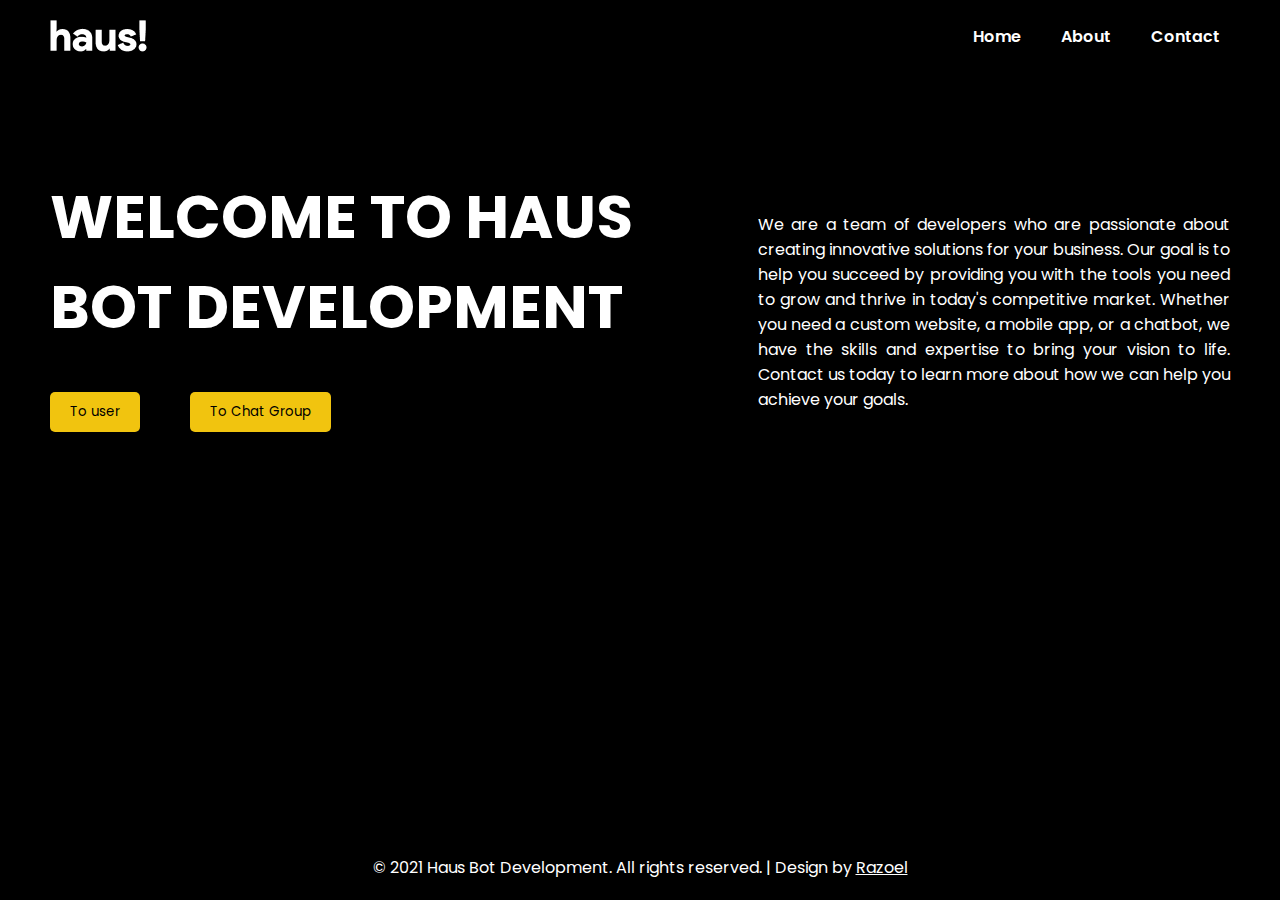
<file: index.html>
<!DOCTYPE html>
<html lang="en">
  <head>
    <meta charset="UTF-8" />
    <meta name="viewport" content="width=device-width, initial-scale=1.0" />
    <link rel="stylesheet" href="style.css" />
    <link rel="preconnect" href="https://fonts.googleapis.com" />
    <link rel="preconnect" href="https://fonts.gstatic.com" crossorigin />
    <link
      href="https://fonts.googleapis.com/css2?family=Poppins:ital,wght@0,100;0,200;0,300;0,400;0,500;0,600;0,700;0,800;0,900;1,100;1,200;1,300;1,400;1,500;1,600;1,700;1,800;1,900&display=swap"
      rel="stylesheet"
    />
    <title>Haus Bot Development</title>
  </head>
  <body>
    <head>
      <nav>
        <img src="/logotulisan.png" alt="logo haus" />
        <ul>
          <li><a>Home</a></li>
          <li><a>About</a></li>
          <li><a>Contact</a></li>
        </ul>
      </nav>
    </head>
    <!-- body section -->
    <section>
      <div class="container-body">
        <div class="content-body">
          <div class="welcome">
            <h1>WELCOME TO HAUS BOT DEVELOPMENT</h1>
            <div class="button-chat">
              <button>To user</button>
              <button id="chat-group-btn">To Chat Group</button>
            </div>
          </div>
          <p>
            We are a team of developers who are passionate about creating
            innovative solutions for your business. Our goal is to help you
            succeed by providing you with the tools you need to grow and thrive
            in today's competitive market. Whether you need a custom website, a
            mobile app, or a chatbot, we have the skills and expertise to bring
            your vision to life. Contact us today to learn more about how we can
            help you achieve your goals.
          </p>
        </div>
      </div>
    </section>
    <!-- Modal -->
    <div id="modal" class="modal">
      <div class="modal-content">
        <form id="chat-form">
          <span class="close">&times;</span>
          <h2>Chat Group</h2>
          <p>Welcome to the chat group! How can we assist you today?</p>
          <input
            type="text"
            id="message"
            placeholder="Type your message here..."
            required
          />
          <button type="submit">Send</button>
        </form>
      </div>
    </div>
    <!-- footer section -->
    <footer>
      <p>
        &copy; 2021 Haus Bot Development. All rights reserved. | Design by
        <a href="https://www.linkedin.com/in/danydarmawan/">Razoel</a>
      </p>
    </footer>

    <script>
      // Get the modal
      var modal = document.getElementById("modal");

      // Get the button that opens the modal
      var btn = document.getElementById("chat-group-btn");

      // Get the <span> element that closes the modal
      var span = document.getElementsByClassName("close")[0];

      // When the user clicks the button, open the modal
      btn.onclick = function () {
        modal.style.display = "block";
      };

      // When the user clicks on <span> (x), close the modal
      span.onclick = function () {
        modal.style.display = "none";
      };

      // When the user clicks anywhere outside of the modal, close it
      window.onclick = function (event) {
        if (event.target == modal) {
          modal.style.display = "none";
        }
      };

      // Handle form submission
      document.getElementById("chat-form").onsubmit = function (event) {
        event.preventDefault(); // Prevent default form submission

        var message = document.getElementById("message").value;

        fetch("https://b72f-112-78-37-242.ngrok-free.app/sendMessageTolark", {
          method: "POST",
          headers: {
            "Content-Type": "application/json",
          },
          body: JSON.stringify({ message: message }),
        })
          .then((response) => response.json())
          .then((data) => {
            console.log("Success:", data);
            modal.style.display = "none"; // Close the modal after sending the message
            alert("Message sent successfully!");
          })
          .catch((error) => {
            console.error("Error:", error);
            alert("Error sending message.");
          });
      };
    </script>
  </body>
</html>
</file>
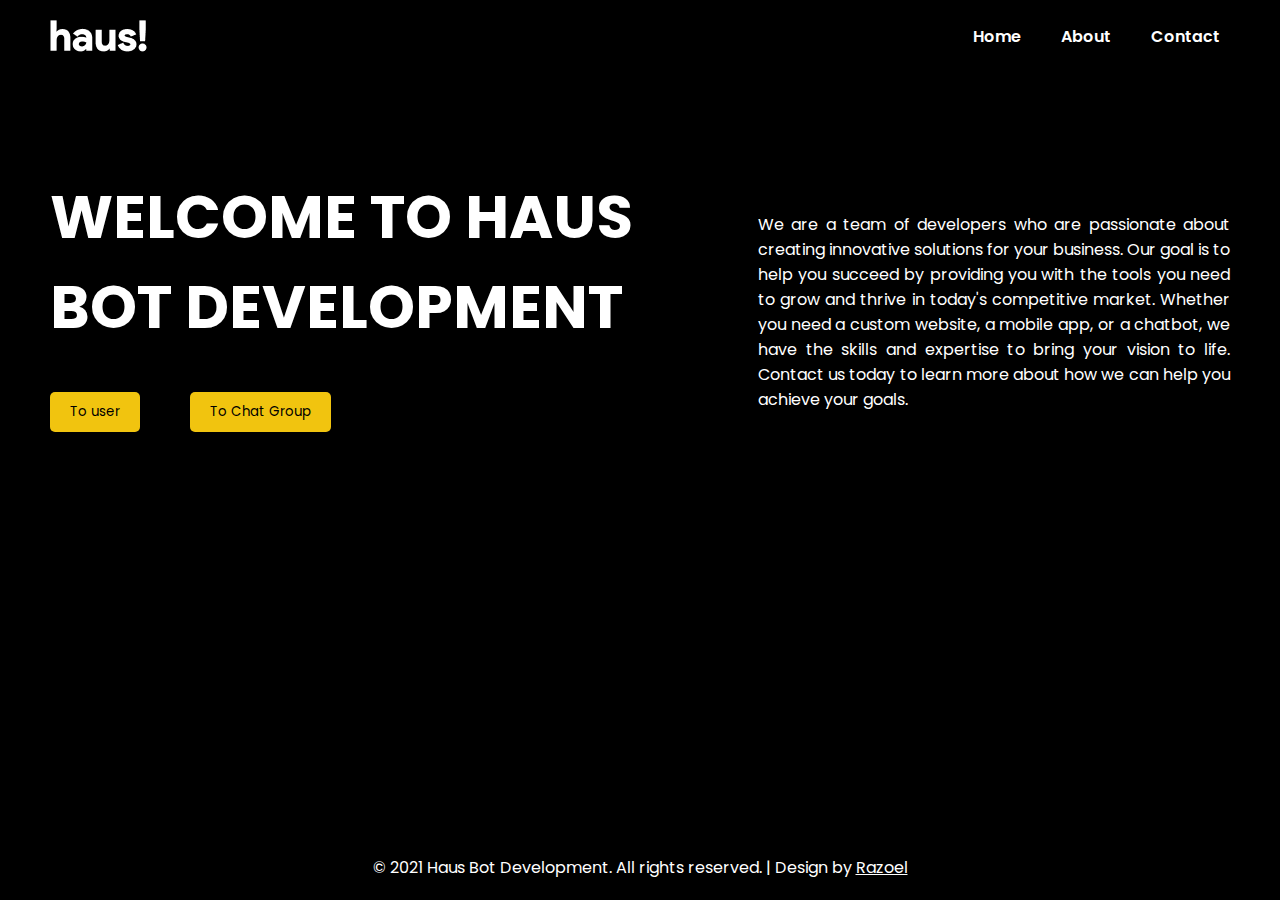
<file: views/index.html>
<!DOCTYPE html>
<html lang="en">
  <head>
    <meta charset="UTF-8" />
    <meta name="viewport" content="width=device-width, initial-scale=1.0" />
    <link rel="stylesheet" href="style.css" />
    <!-- <link rel="icon" href="/favicon.ico" /> -->
    <link rel="preconnect" href="https://fonts.googleapis.com" />
    <link rel="preconnect" href="https://fonts.gstatic.com" crossorigin />
    <link
      href="https://fonts.googleapis.com/css2?family=Poppins:ital,wght@0,100;0,200;0,300;0,400;0,500;0,600;0,700;0,800;0,900;1,100;1,200;1,300;1,400;1,500;1,600;1,700;1,800;1,900&display=swap"
      rel="stylesheet"
    />
    <title>Haus Bot Development</title>
  </head>
  <body>
    <head>
      <nav>
        <img src="assets/logotulisan.png" alt="logo haus" />
        <ul>
          <li><a>Home</a></li>
          <li><a>About</a></li>
          <li><a>Contact</a></li>
        </ul>
      </nav>
    </head>
    <!-- body section -->
    <section>
      <div class="container-body">
        <div class="content-body">
          <div class="welcome">
            <h1>WELCOME TO HAUS BOT DEVELOPMENT</h1>
            <div class="button-chat">
              <button id="chat-btn">To user</button>
              <button id="chat-group-btn">To Chat Group</button>
            </div>
          </div>
          <p>
            We are a team of developers who are passionate about creating
            innovative solutions for your business. Our goal is to help you
            succeed by providing you with the tools you need to grow and thrive
            in today's competitive market. Whether you need a custom website, a
            mobile app, or a chatbot, we have the skills and expertise to bring
            your vision to life. Contact us today to learn more about how we can
            help you achieve your goals.
          </p>
        </div>
      </div>
    </section>
    <!-- Modal -->
    <div id="modal" class="modal">
      <div class="modal-content">
        <form id="chat-form">
          <span class="close">&times;</span>
          <h2>Chat Group</h2>
          <p>Welcome to the chat group! How can we assist you today?</p>
          <input
            type="text"
            id="message"
            placeholder="Type your message here..."
            required
          />
          <button type="submit">Send</button>
        </form>
      </div>
    </div>

    <!-- Another Modal -->
    <div id="modal2" class="modal">
      <div class="modal-content">
        <form id="chat-form2">
          <span class="close">&times;</span>
          <h2>Select User</h2>
          <p>Select a user to chat with:</p>
          <select id="user-select">
            <!-- Options will be dynamically populated here -->
          </select>
          <input
            type="text"
            id="message2"
            placeholder="Type your message here..."
            required
          />
          <button id="chat-user-btn" type="submit">Chat with User</button>
        </form>
      </div>
    </div>

    <!-- footer section -->
    <footer>
      <p>
        &copy; 2021 Haus Bot Development. All rights reserved. | Design by
        <a href="https://www.linkedin.com/in/danydarmawan/">Razoel</a>
      </p>
    </footer>

    <script src="script.js"></script>
  </body>
</html>
</file>
<file: style.css>
* {
    margin: 0;
    padding: 0;
    box-sizing: border-box;
    background-color: black;
    color: white;
    font-family: "Poppins", sans-serif;
}

nav {
    display: flex;
    margin: auto;
    justify-content: space-between;
    align-items: center;
    padding: 20px 50px;
}

ul {
    list-style: none;
    display: flex;
    gap: 20px;
}

ul li a {
    text-decoration: none;
    color: white;
    padding: 5px 10px;
    font-weight: 600;
}

ul li a:hover {
    color: #f1c40f;
    background-color: #2c3e50;
    border-radius: 5px;
}

.container-body {
    padding: 100px 50px;
    display: flex;
    align-items: center;
}

.content-body {
    display: flex;
    justify-content: space-between;
    align-items: center;
}

.welcome {
    font-size: 30px;
    width: 60%;
}

.content-body p {
    margin-top: 20px;
    width: 40%;
    text-align: justify;
}

.button-chat {
    margin-top: 40px;
    display: flex;
    gap: 50px;
}


.button-chat button {
    padding: 10px 20px;
    background-color: #f1c40f;
    color: black;
    border: none;
    border-radius: 5px;
    cursor: pointer;
}

.button-chat button:hover {
    background-color: #f39c12;
    color: white;
}

footer {
    position: fixed;
    bottom: 0;
    left: 50%;
    transform: translateX(-50%);
    padding: 20px;
    /* Example background color */
    width: 100%;
    /* Ensures it spans the full width of the viewport */
    text-align: center;
    /* Centers text content */
}


.modal {
    display: none;
    position: fixed;
    z-index: 1;
    left: 0;
    top: 0;
    width: 100%;
    height: 100%;
    overflow: auto;
    background-color: rgb(0, 0, 0);
    background-color: rgba(0, 0, 0, 0.4);
    padding-top: 60px;
}

.modal-content {
    /* background-color: #fefefe; */
    margin: 5% auto;
    padding: 20px;
    border: 1px solid #888;
    border-radius: 20px;
    width: 80%;
}

.modal-content input {
    width: 100%;
    padding: 10px;
    margin: 10px 0;
    border-radius: 5px;
    border: 1px solid #ccc;
}

.modal-content button {
    padding: 10px 20px;
    background-color: #f1c40f;
    color: black;
    border: none;
    border-radius: 5px;
    cursor: pointer;
}

.modal-content button:hover {
    background-color: #f39c12;
    color: white;
}

.close {
    color: #aaa;
    float: right;
    font-size: 28px;
    font-weight: bold;
}

.close:hover,
.close:focus {
    color: rgb(255, 255, 255);
    text-decoration: none;
    cursor: pointer;
}
</file>
<file: views/style.css>
* {
    margin: 0;
    padding: 0;
    box-sizing: border-box;
    background-color: black;
    color: white;
    font-family: "Poppins", sans-serif;
}

nav {
    display: flex;
    margin: auto;
    justify-content: space-between;
    align-items: center;
    padding: 20px 50px;
}

ul {
    list-style: none;
    display: flex;
    gap: 20px;
}

ul li a {
    text-decoration: none;
    color: white;
    padding: 5px 10px;
    font-weight: 600;
}

ul li a:hover {
    color: #f1c40f;
    background-color: #2c3e50;
    border-radius: 5px;
}

.container-body {
    padding: 100px 50px;
    display: flex;
    align-items: center;
}

.content-body {
    display: flex;
    justify-content: space-between;
    align-items: center;
}

.welcome {
    font-size: 30px;
    width: 60%;
}

.content-body p {
    margin-top: 20px;
    width: 40%;
    text-align: justify;
}

.button-chat {
    margin-top: 40px;
    display: flex;
    gap: 50px;
}


.button-chat button {
    padding: 10px 20px;
    background-color: #f1c40f;
    color: black;
    border: none;
    border-radius: 5px;
    cursor: pointer;
}

.button-chat button:hover {
    background-color: #f39c12;
    color: white;
}

footer {
    position: fixed;
    bottom: 0;
    left: 50%;
    transform: translateX(-50%);
    padding: 20px;
    /* Example background color */
    width: 100%;
    /* Ensures it spans the full width of the viewport */
    text-align: center;
    /* Centers text content */
}


.modal {
    display: none;
    position: fixed;
    z-index: 1;
    left: 0;
    top: 0;
    width: 100%;
    height: 100%;
    overflow: auto;
    background-color: rgb(0, 0, 0);
    background-color: rgba(0, 0, 0, 0.4);
    padding-top: 60px;
}

.modal-content {
    /* background-color: #fefefe; */
    margin: 5% auto;
    padding: 20px;
    border: 1px solid #888;
    border-radius: 20px;
    width: 80%;
}

.modal-content input {
    width: 100%;
    padding: 10px;
    margin: 10px 0;
    border-radius: 5px;
    border: 1px solid #ccc;
}

.modal-content button {
    padding: 10px 20px;
    background-color: #f1c40f;
    color: black;
    border: none;
    border-radius: 5px;
    cursor: pointer;
}

.modal-content button:hover {
    background-color: #f39c12;
    color: white;
}

.close {
    color: #aaa;
    float: right;
    font-size: 28px;
    font-weight: bold;
}

.close:hover,
.close:focus {
    color: rgb(255, 255, 255);
    text-decoration: none;
    cursor: pointer;
}
</file>
